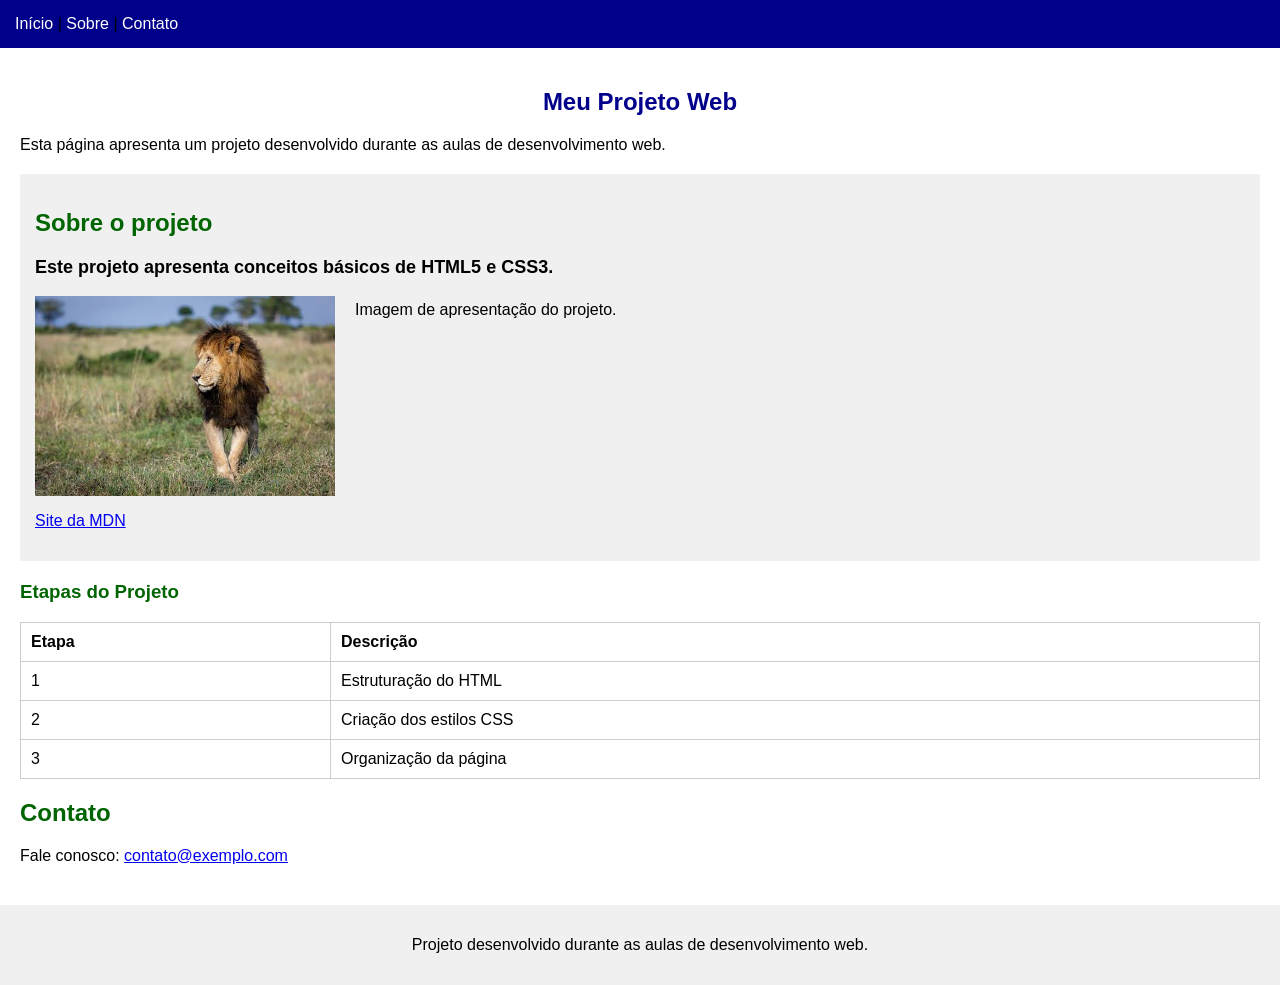
<file: index.html>
<!DOCTYPE html>
<html lang="pt-BR">
<head>
  <meta charset="UTF-8">
  <title>Meu Projeto Web</title>

  <!-- Questão 15: Conectando o CSS -->
  <link rel="stylesheet" href="style.css">
</head>
<body>

  <!-- Questão 6 e 26: Menu de navegação -->
  <nav>
    <a href="#inicio">Início</a> | 
    <a href="#sobre">Sobre</a> | 
    <a href="#contato">Contato</a>
  </nav>

  <main>
    <!-- Questão 4 e 7: Seção Início -->
    <section id="inicio">
      <h1>Meu Projeto Web</h1>
      <p>Esta página apresenta um projeto desenvolvido durante as aulas de desenvolvimento web.</p>
    </section>

    <!-- Questão 5, 7, 8, 9, 10, 19, 20 e 24: Seção Sobre -->
    <section id="sobre">
      <h2>Sobre o projeto</h2>
      <p class="destaque">Este projeto apresenta conceitos básicos de HTML5 e CSS3.</p>

      <figure>
        <img src="imagens/imagem2.jpg" alt="Apresentação do projeto">
        <figcaption>Imagem de apresentação do projeto.</figcaption>
      </figure>

      <p><a href="https://developer.mozilla.org/pt-BR/docs/Web/HTML" target="_blank">Site da MDN</a></p>
    </section>

    <!-- Questão 12 e 25: Tabela de Etapas -->
    <section id="etapas">
      <h3>Etapas do Projeto</h3>
      <table>
        <thead>
          <tr>
            <th>Etapa</th>
            <th>Descrição</th>
          </tr>
        </thead>
        <tbody>
          <tr>
            <td>1</td>
            <td>Estruturação do HTML</td>
          </tr>
          <tr>
            <td>2</td>
            <td>Criação dos estilos CSS</td>
          </tr>
          <tr>
            <td>3</td>
            <td>Organização da página</td>
          </tr>
        </tbody>
      </table>
    </section>

    <!-- Questão 13: Seção Contato -->
    <section id="contato">
      <h2>Contato</h2>
      <p>Fale conosco: <a href="mailto:bruno@gmail.com">contato@exemplo.com</a></p>
    </section>
  </main>

  <!-- Questão 14 e 27: Rodapé -->
  <footer>
    <p>Projeto desenvolvido durante as aulas de desenvolvimento web.</p>
  </footer>

</body>
</html>
</file>
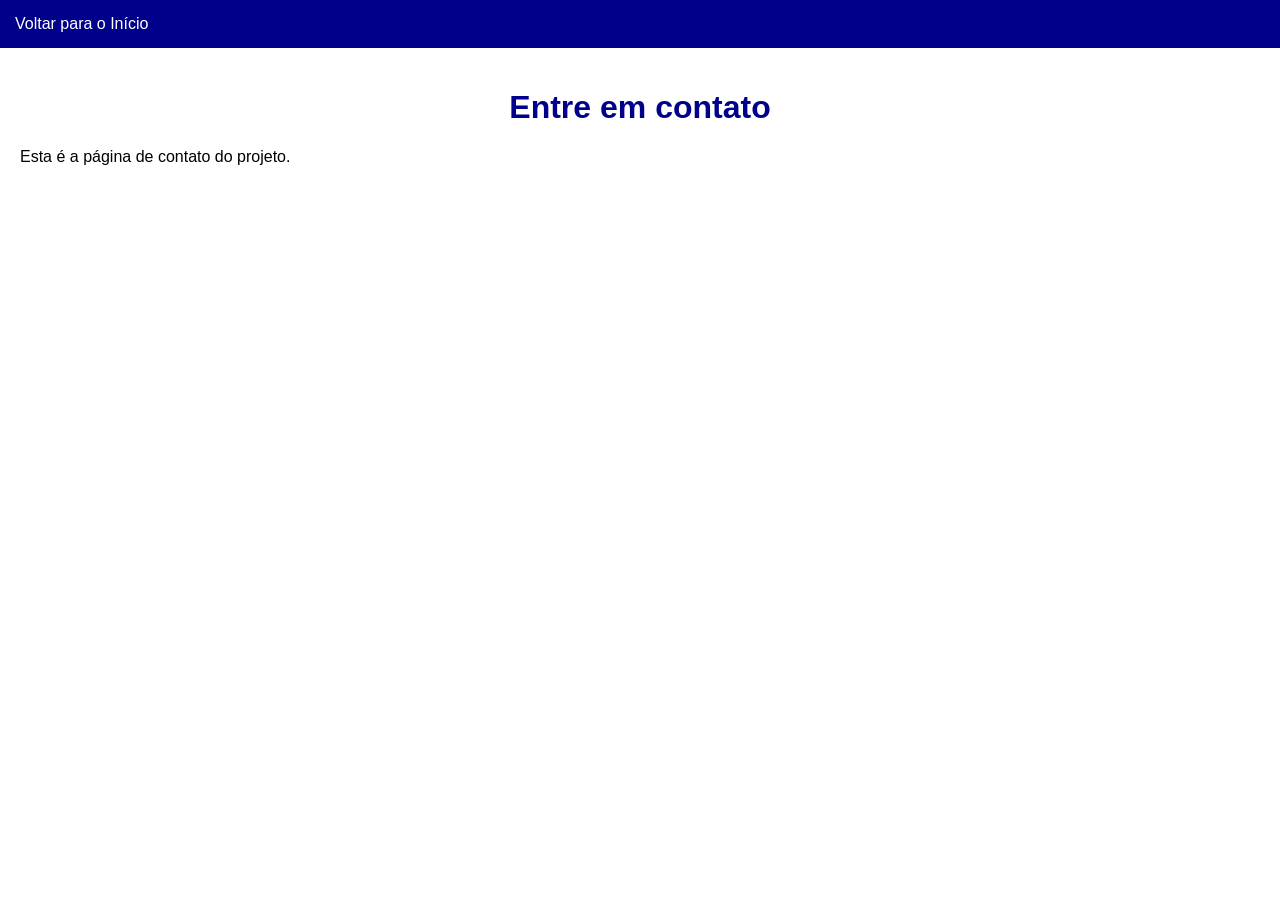
<file: contato.html>
<!DOCTYPE html>
<html lang="pt-BR">
<head>
  <meta charset="UTF-8">
  <title>Contato - Meu Projeto Web</title>
  <link rel="stylesheet" href="style.css">
</head>
<body>
  <nav>
    <a href="index.html">Voltar para o Início</a>
  </nav>

  <main>
    <h1>Entre em contato</h1>
    <p>Esta é a página de contato do projeto.</p>
  </main>
</body>
</html>
</file>
<file: style.css>
/* Questão 16: Fonte Arial para a página toda */
body {
  font-family: Arial, sans-serif;
  margin: 0;
  padding: 0;
}

/* Questão 26: Menu de navegação */
nav {
  background-color: darkblue; /* Fundo azul-escuro */
  padding: 15px;             /* 15px de espaçamento interno */
}

nav a {
  color: white;              /* Texto branco */
  text-decoration: none;     /* Remove o sublinhado */
}

/* Questão 22: Espaçamento no <main> */
main {
  padding: 20px;
}

/* Questão 23: Margens externas nas seções */
section {
  margin: 20px 0;
}

/* Questão 17: Título principal */
h1 {
  color: darkblue;
  text-align: center;
}

/* Questão 18: Seletores agrupados para h2 e h3 */
h2, h3 {
  color: darkgreen;
}

/* Questão 19: Classe de destaque */
.destaque {
  font-size: 18px;
  font-weight: bold;
}

/* Questão 20: Seletor de ID para a seção sobre */
#sobre {
  background-color: #f0f0f0;
  padding: 15px;
}

/* Questão 21 e 24: Imagem flutuante e largura */
figure {
  margin: 0;
  overflow: hidden; /* Limpa o float no contêiner */
}

figure img {
  width: 300px;
  height: auto;
  float: left;          /* Flutua a imagem para a esquerda */
  margin-right: 20px;   /* Margem de 20px à direita */
}

figcaption {
  padding-top: 5px;     /* Legenda fica ao lado da imagem flutuante */
}

/* Questão 25: Tabela */
table {
  width: 100%;
  border-collapse: collapse;
}

table, th, td {
  border: 1px solid #ccc;
  padding: 10px;
  text-align: left;
}

/* Questão 27: Rodapé */
footer {
  background-color: #f0f0f0;
  padding: 15px;
  text-align: center;
}
</file>
